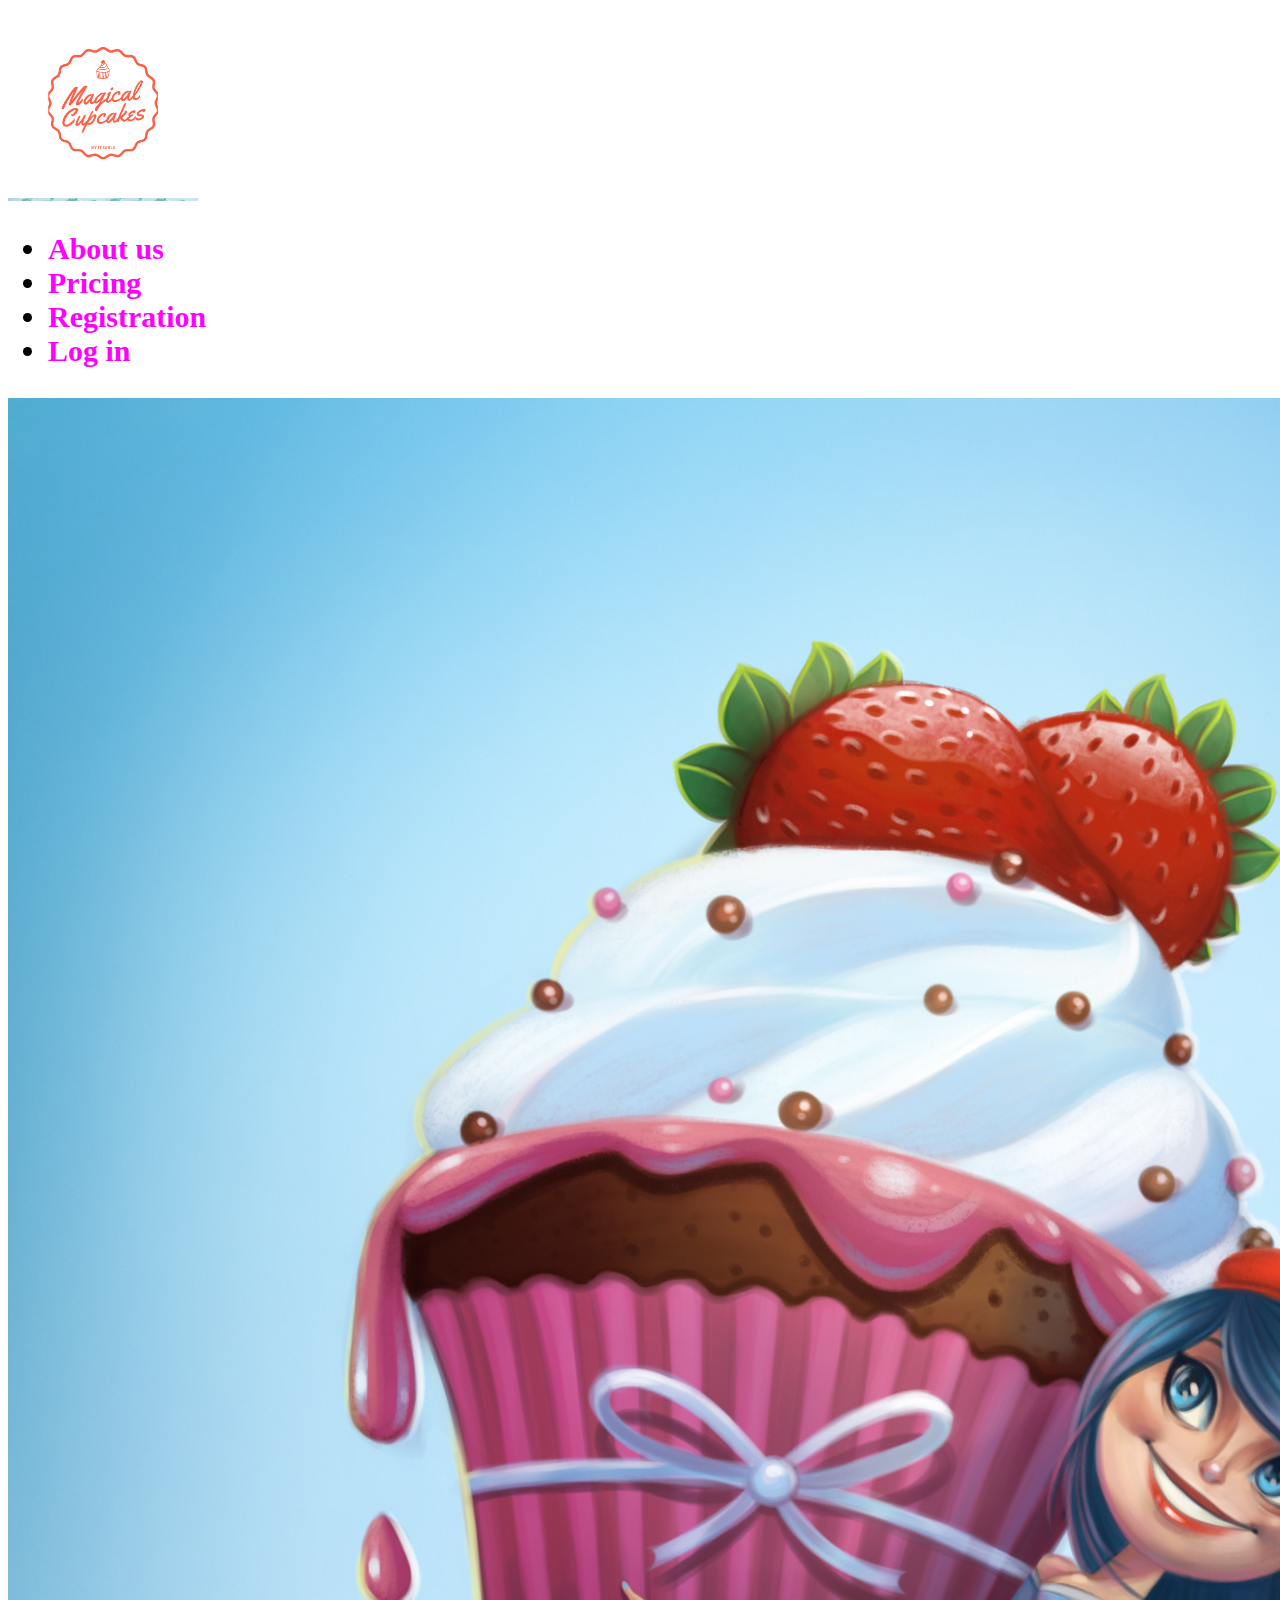
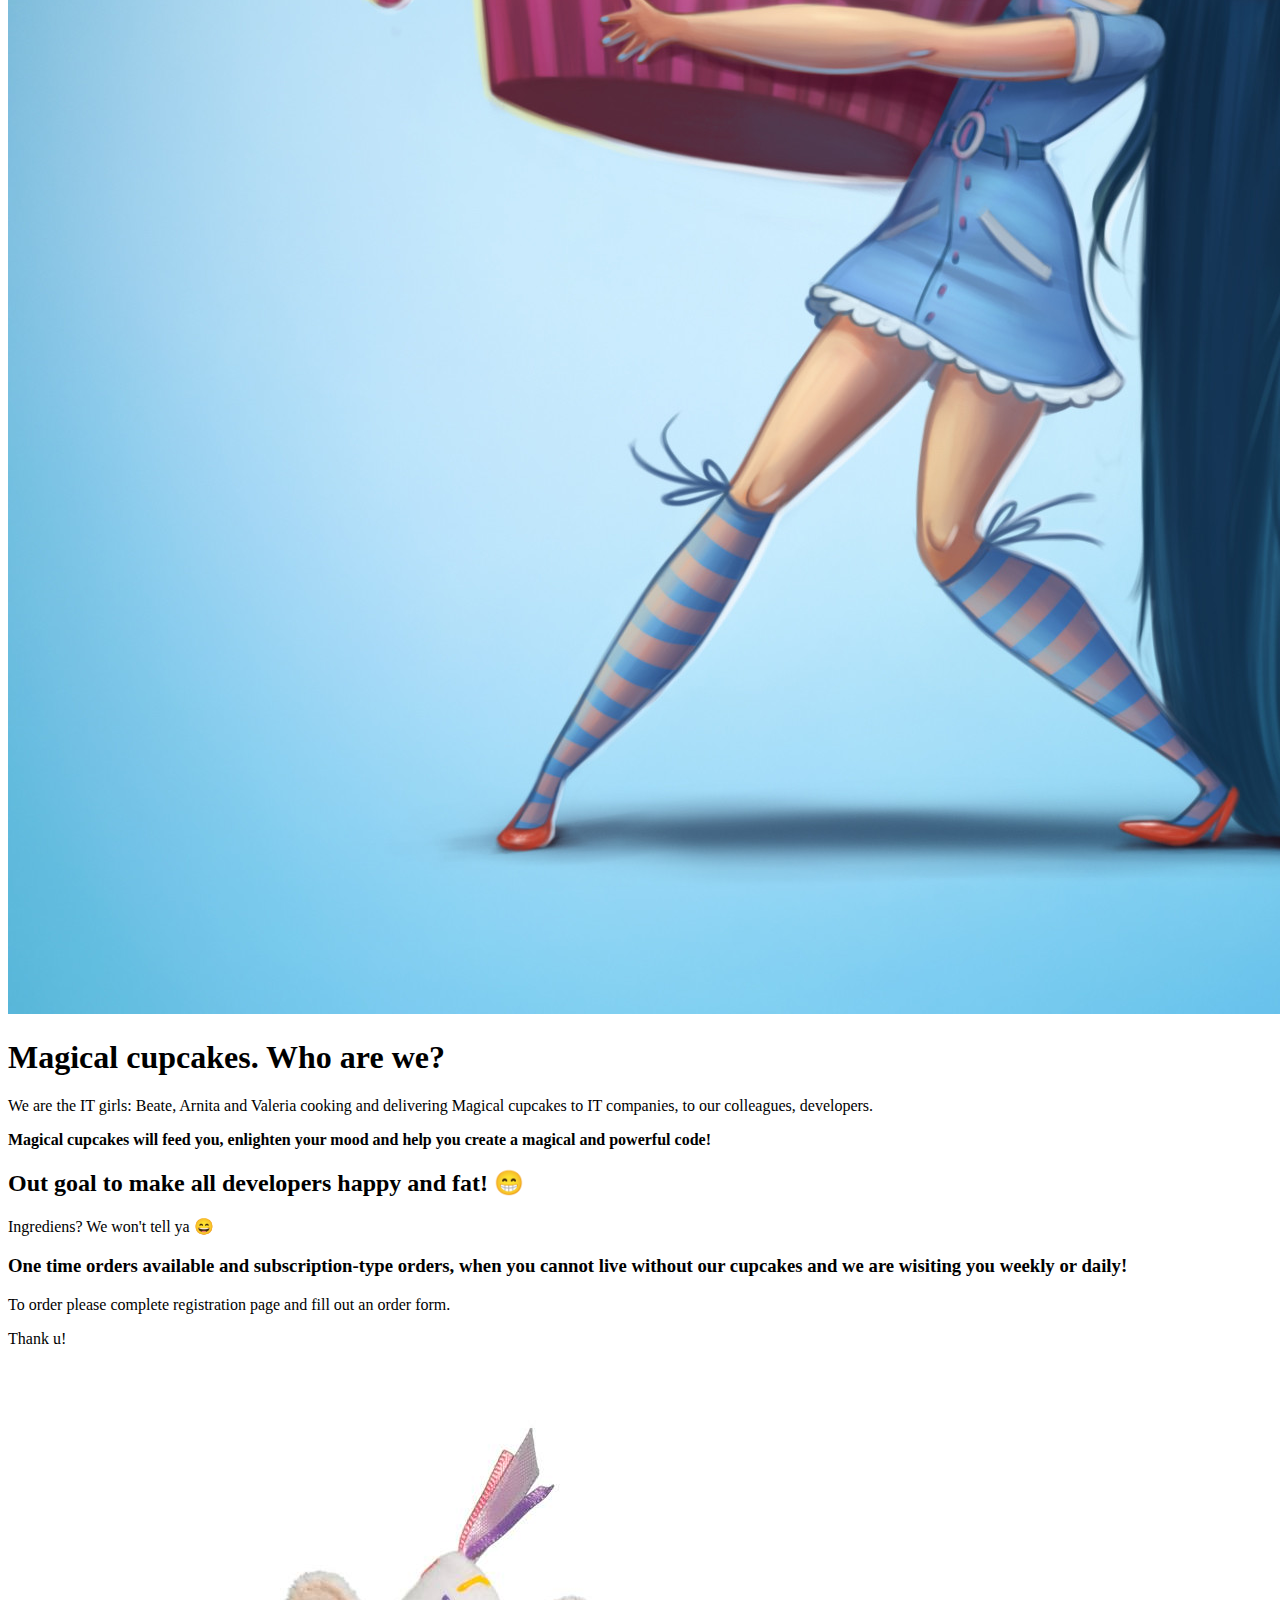
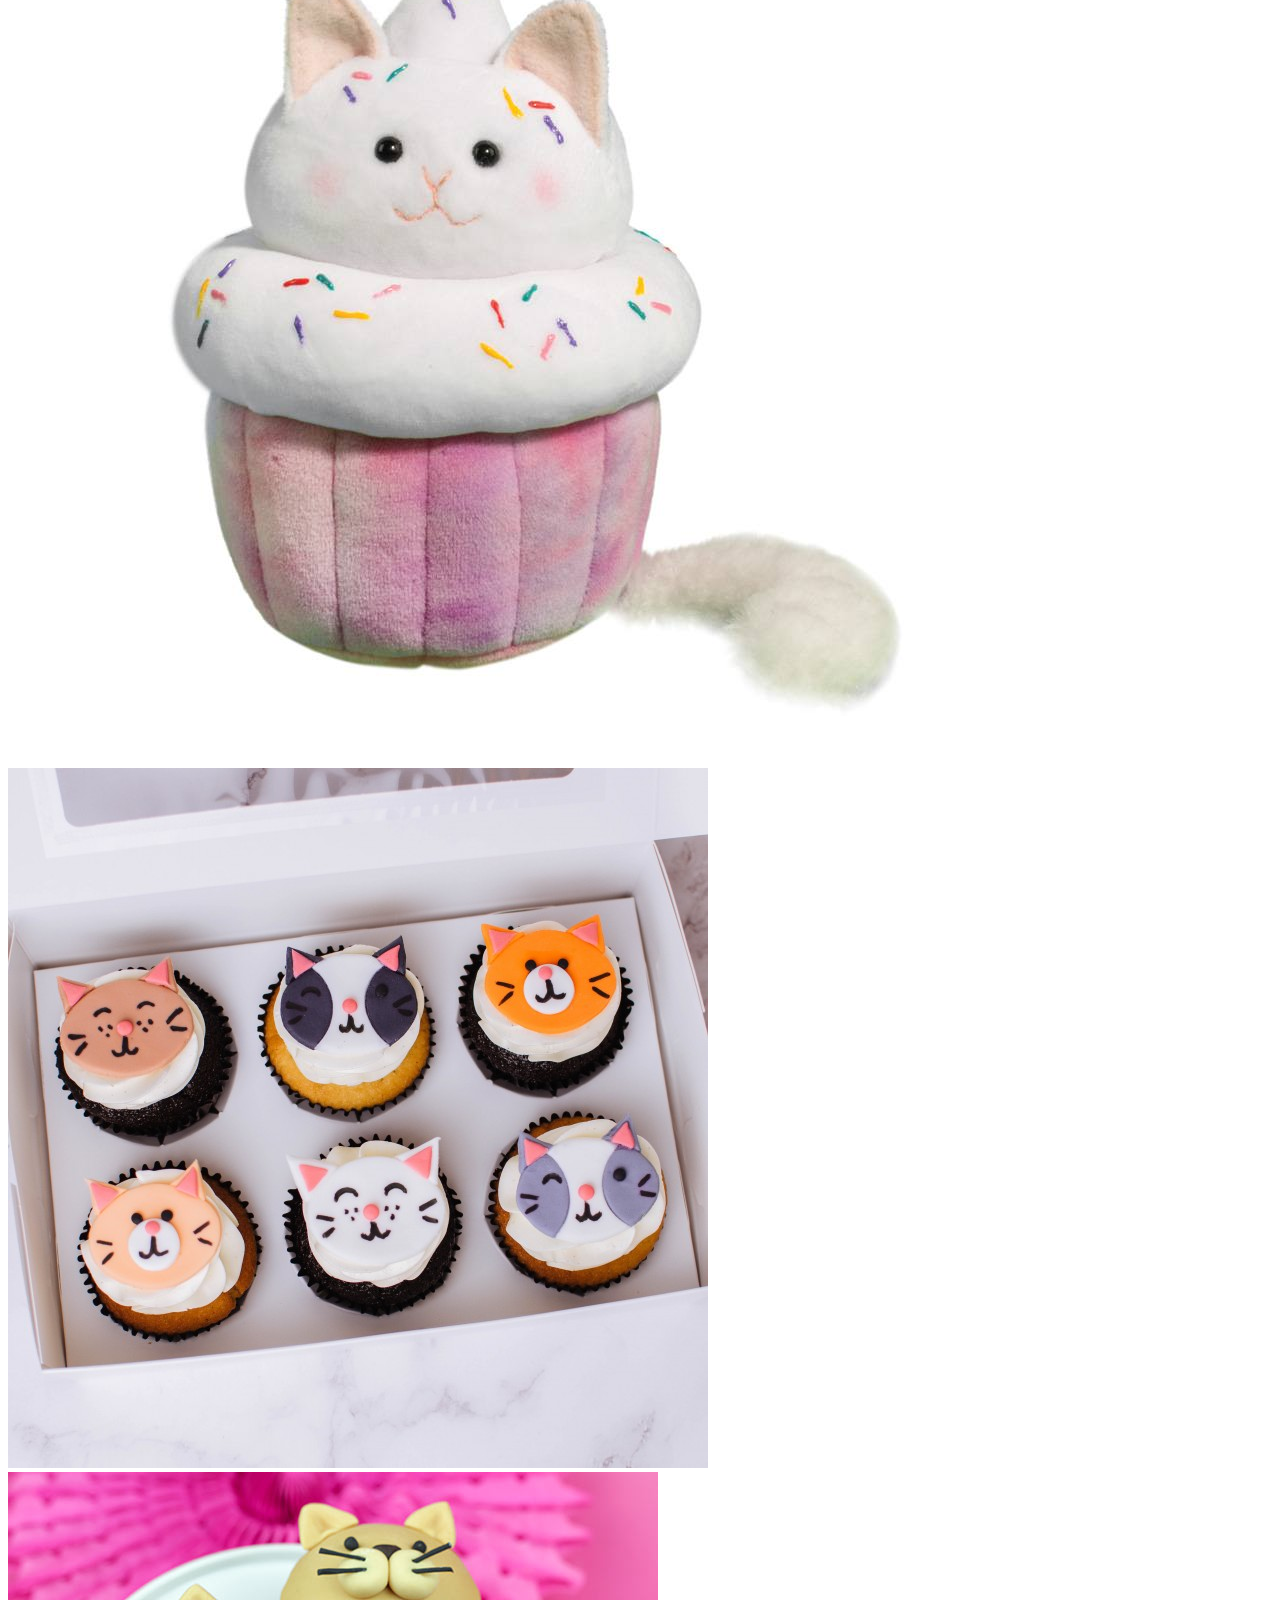
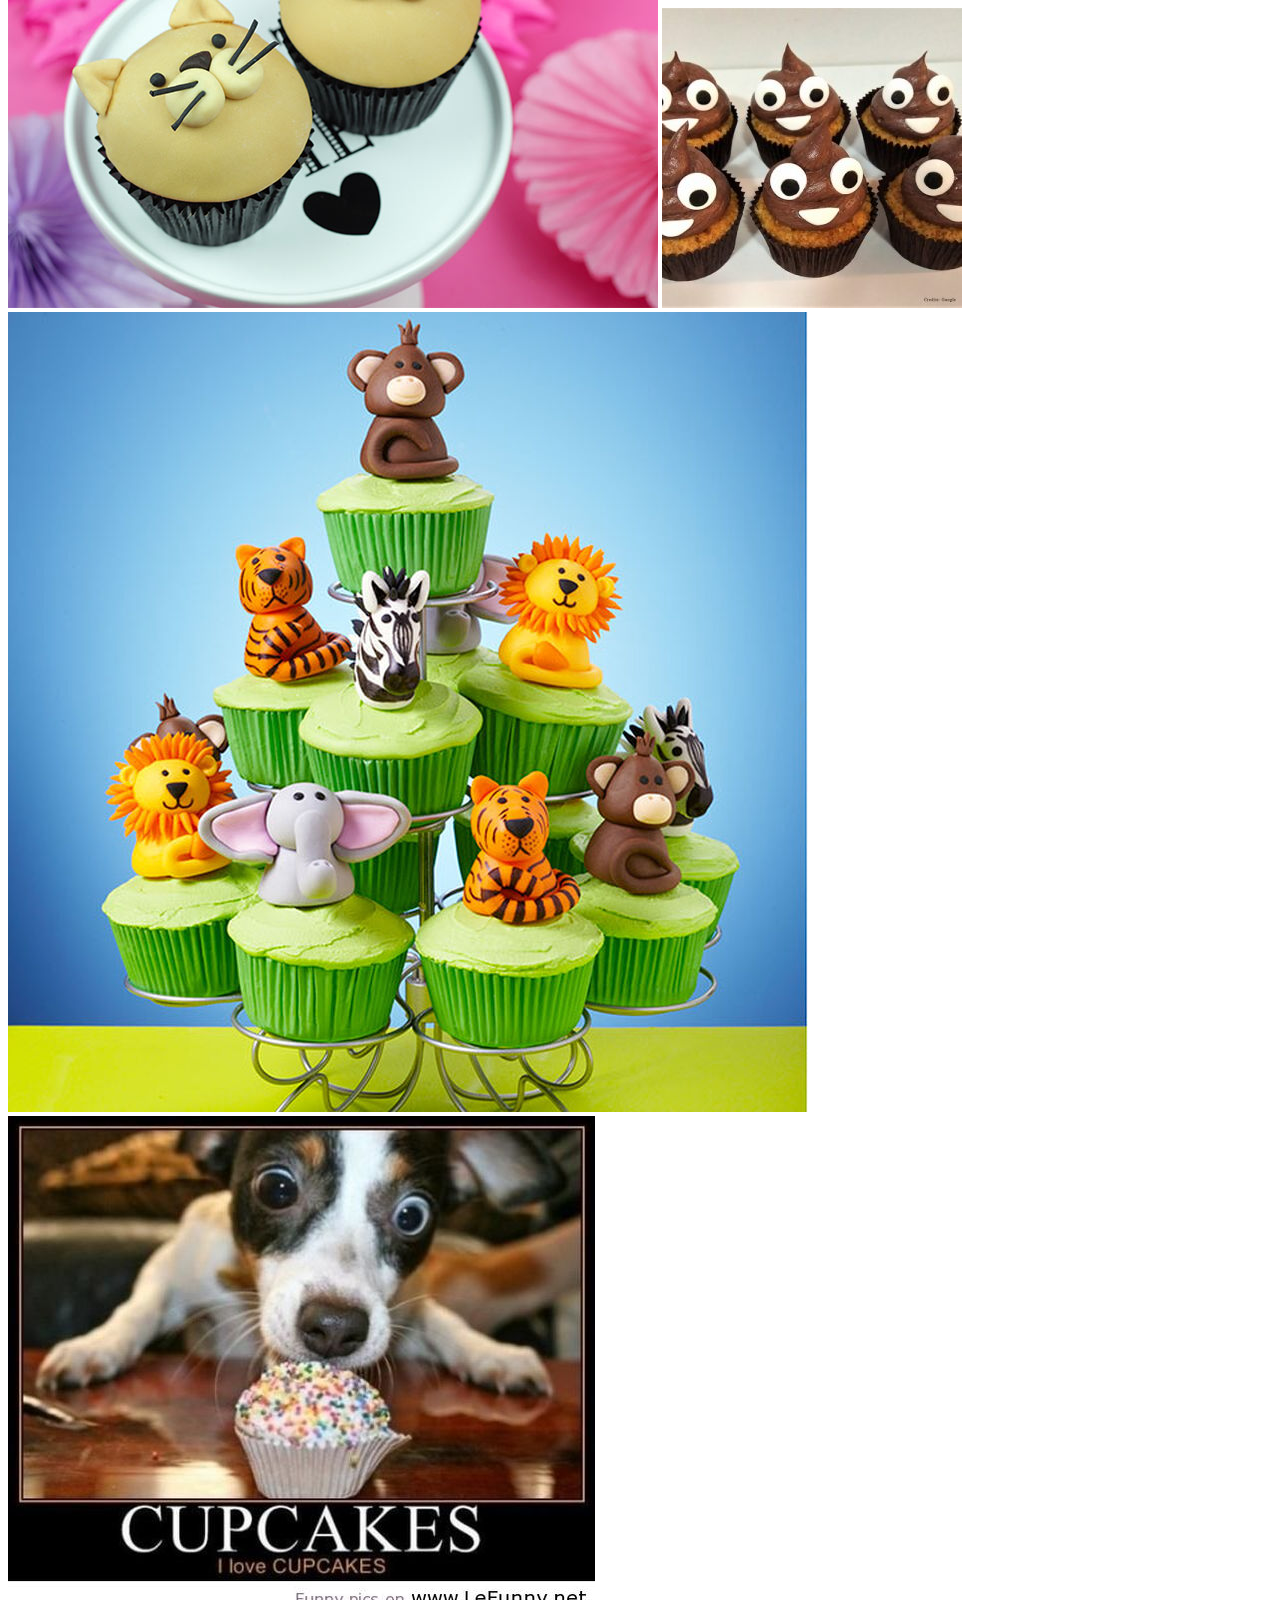
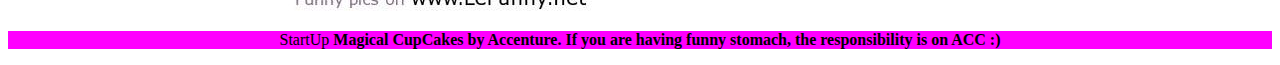
<file: about-us-page.html>
<!DOCTYPE html>
<html lang="en">
<head>
    <meta charset="UTF-8">
    <meta http-equiv="X-UA-Compatible" content="IE=edge">
    <meta name="viewport" content="width=device-width, initial-scale=1.0">
    <link rel="stylesheet" href="./css/about-us-style.css">
    <link href="https://cdn.jsdelivr.net/npm/bootstrap@5.1.3/dist/css/bootstrap.min.css" rel="stylesheet" integrity="sha384-1BmE4kWBq78iYhFldvKuhfTAU6auU8tT94WrHftjDbrCEXSU1oBoqyl2QvZ6jIW3" crossorigin="anonymous">
    <title>About Magic Cupcakes</title>
</head>
<body>

    <div class="container d-flex flex-column min-vh-100">

        <header class="d-flex flex-wrap align-items-center justify-content-md-between py-3 mb-4">
            <div class="row">
               
                <a class="navbar-brand header-wallpaper" ><img src="./images/magical-cupcakes.png" class="image-responsive" style="width: 15%"alt="logo cup cakes"></a>
                            
                    <ul class="nav justify-content-md-center menu">
                        <li class="nav-item">
                            <a class="nav-link active menu" aria-current="page" href="" style="color: fuchsia;">About us</a>
                        </li>
                                    
                        <li class="nav-item">
                            <a class="nav-link menu" href="pricing.html" style="color: fuchsia;">Pricing</a>
                        </li>
                        <li class="nav-item">
                            <a class="nav-link menu" href="" style="color: fuchsia;">Registration</a>
                        </li>
                        <li class="nav-item">
                            <a class="nav-link menu" href="login-page.html" style="color: fuchsia;">Log in</a>
                        </li>
                    </ul>                      
               
            </div>
        </header>

        <div class="row align-items-center justify-content-center">
            <div class="col-6">
                <img src="./images/lena-brunshtein-cupcake02.jpg" alt="magical girls" class="col-12">
            </div>

            <div class="col-6">
                <h1>Magical cupcakes. Who are we?</h1>

                <p>We are the IT girls: Beate, Arnita and Valeria cooking and delivering Magical cupcakes to IT companies, to our colleagues, developers.</p>
                <p><b>Magical cupcakes will feed you, enlighten your mood and help you create a magical and powerful code!</b></p>
                <h2>Out goal to make all developers happy and fat! <span></span>&#128513;</span></h2>
                <p>Ingrediens? We won't tell ya <span>&#128516;</span></p>

                <h3>One time orders available and subscription-type orders, when you cannot live without our cupcakes and we are wisiting you weekly or daily!</h3>
                <p>To order please complete registration page and fill out an order form.</p>
                <p>Thank u!</p>

                <img src="./images/cupc-1.jpg" alt="cupc-1" class="col-3">
                <img src="./images/cupc-2.jpg" alt="cupc-2" class="col-3">
                <img src="./images/cupc-3.jpg" alt="cupc-3" class="col-3">

                <img src="./images/cupck-4.jpg" alt="cupc-4" class="col-3">
                <img src="./images/cupc-5.jpg" alt="cupc-5" class="col-3">
                <img src="./images/cupck-6.jpg" alt="cupc-6" class="col-3">
                
            </div>
        </div>

        <footer>
            <div class="row align-items-center justify-content-center";>
                <p> StartUp <strong> Magical CupCakes by Accenture. If you are having funny stomach, the responsibility is on ACC :) </strong></p>
            </div>
        </footer>
    </div>

        
</body>
</html>
</file>
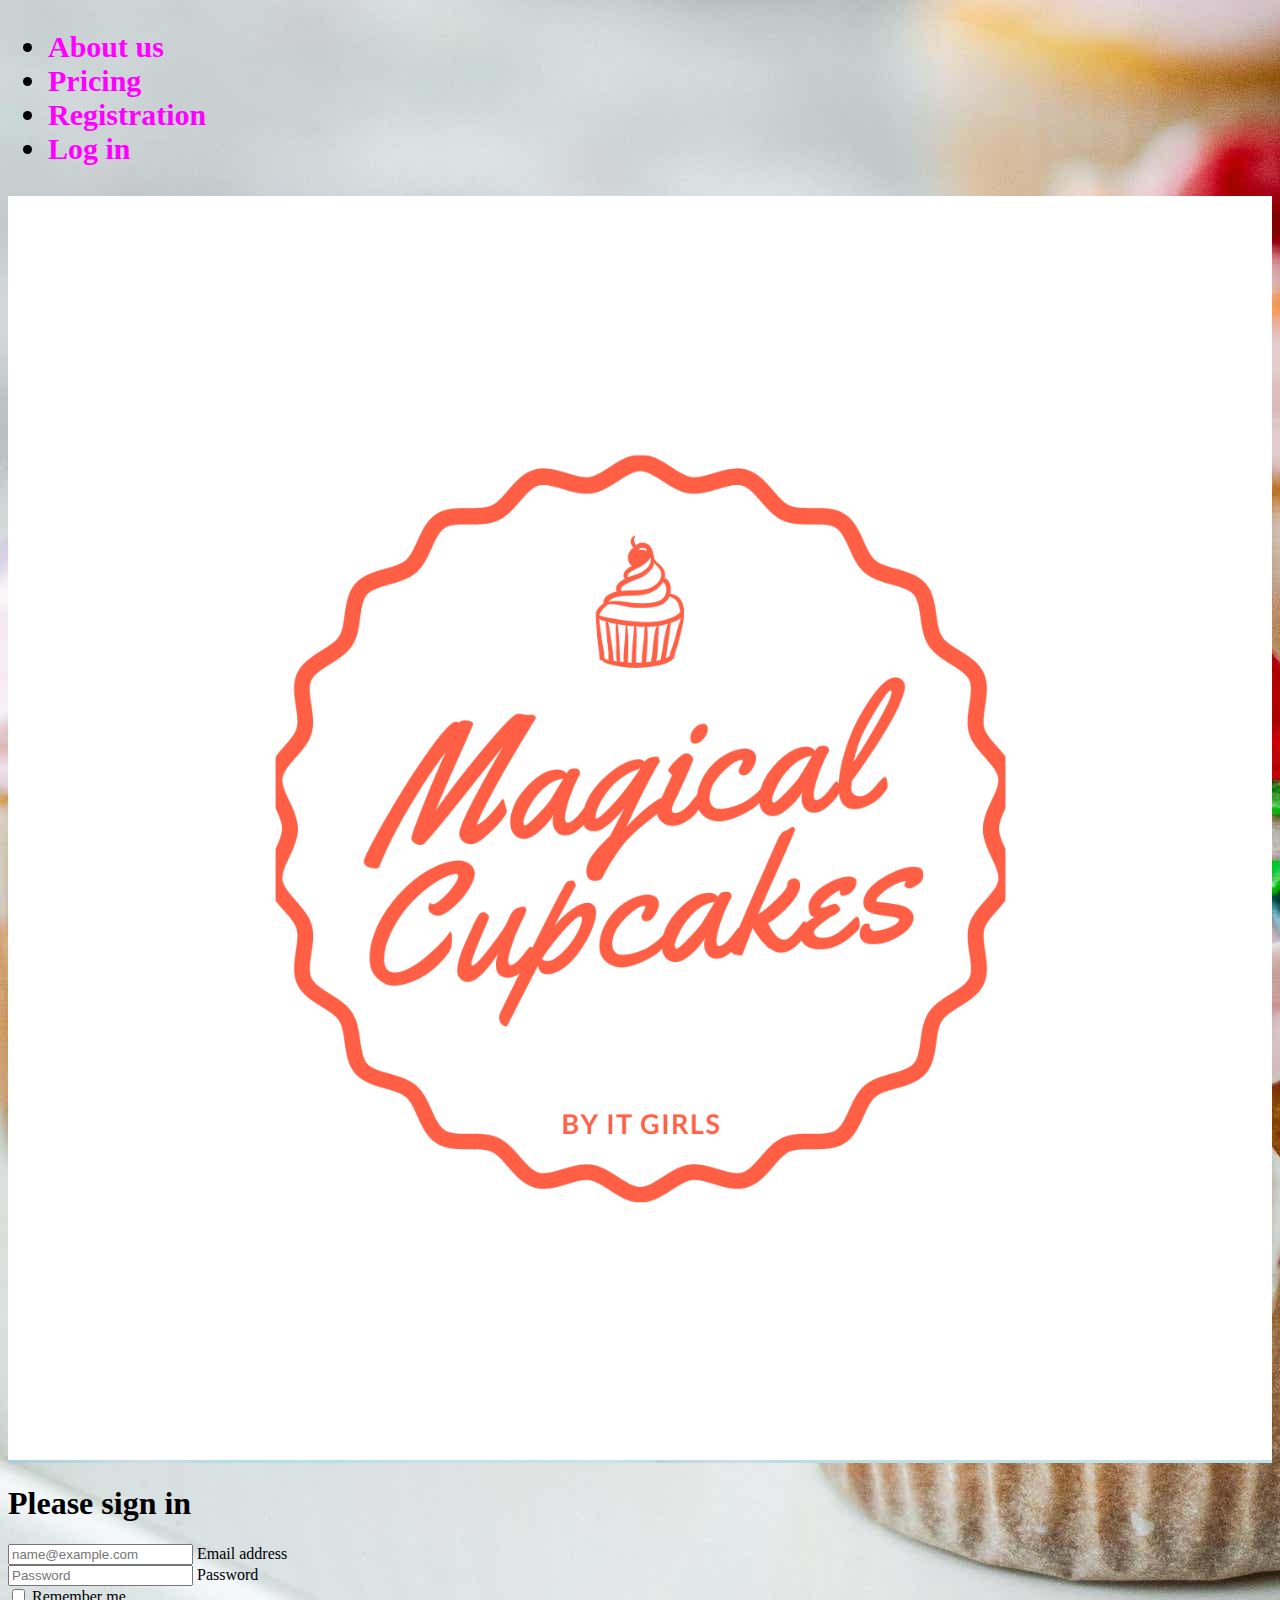
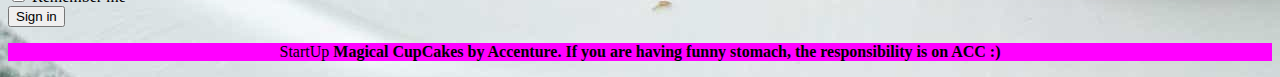
<file: login-page.html>
<!DOCTYPE html>
<html lang="en">
<head>
    <meta charset="UTF-8">
    <meta http-equiv="X-UA-Compatible" content="IE=edge">
    <meta name="viewport" content="width=device-width, initial-scale=1.0">
    <link rel="stylesheet" href="./css/login-style.css">
    <link rel="stylesheet" href="./css/about-us-style.css">
    <link href="https://cdn.jsdelivr.net/npm/bootstrap@5.1.3/dist/css/bootstrap.min.css" rel="stylesheet" integrity="sha384-1BmE4kWBq78iYhFldvKuhfTAU6auU8tT94WrHftjDbrCEXSU1oBoqyl2QvZ6jIW3" crossorigin="anonymous">
    <title>Login page</title>
</head>
<body class="container">

  
    <div class="container col-3 d-flex flex-column min-vh-100 text-center justify-content-center">

      <header class="d-flex flex-wrap align-items-center">
        <div class="row">         
                <ul class="nav justify-content-md-center menu">
                    <li class="nav-item">
                        <a class="nav-link active menu" aria-current="page" href="about-us-page.html" style="color: fuchsia;">About us</a>
                    </li>
                                
                    <li class="nav-item">
                        <a class="nav-link menu" href="pricing.html" style="color: fuchsia;">Pricing</a>
                    </li>
                    <li class="nav-item">
                        <a class="nav-link menu" href="registration.html" style="color: fuchsia;">Registration</a>
                    </li>
                    <li class="nav-item">
                        <a class="nav-link menu" href="login-page.html" style="color: fuchsia;">Log in</a>
                    </li>
                </ul>                      
           
        </div>
    </header>
  
        <main class="form-signin">

          <form> 
            <a class="navbar-brand header-wallpaper" ><img src="./images/magical-cupcakes.png" class="image-responsive" style="width: 100%"alt="logo cup cakes"></a>
            <h1 class="h3 mb-3 fw-normal">Please sign in</h1>
        
            <div class="form-floating">
              <input type="email" class="form-control" id="floatingInput" placeholder="name@example.com">
              <label for="floatingInput">Email address</label>
            </div>

            <div class="form-floating">
              <input type="password" class="form-control" id="floatingPassword" placeholder="Password">
              <label for="floatingPassword">Password</label>
            </div>
        
            <div class="checkbox mb-3">
              <label>
                <input type="checkbox" value="remember-me"> Remember me
              </label>

            </div>
            <button class="w-100 btn btn-lg btn-danger" type="submit">Sign in</button>
            
          </form>
        </main>
    </div>    
        
    <footer>
      <div class="row align-items-center justify-content-center";>
          <p> StartUp <strong> Magical CupCakes by Accenture. If you are having funny stomach, the responsibility is on ACC :) </strong></p>
      </div>
  </footer>     
          
        
     
    
</body>
</html>
</file>
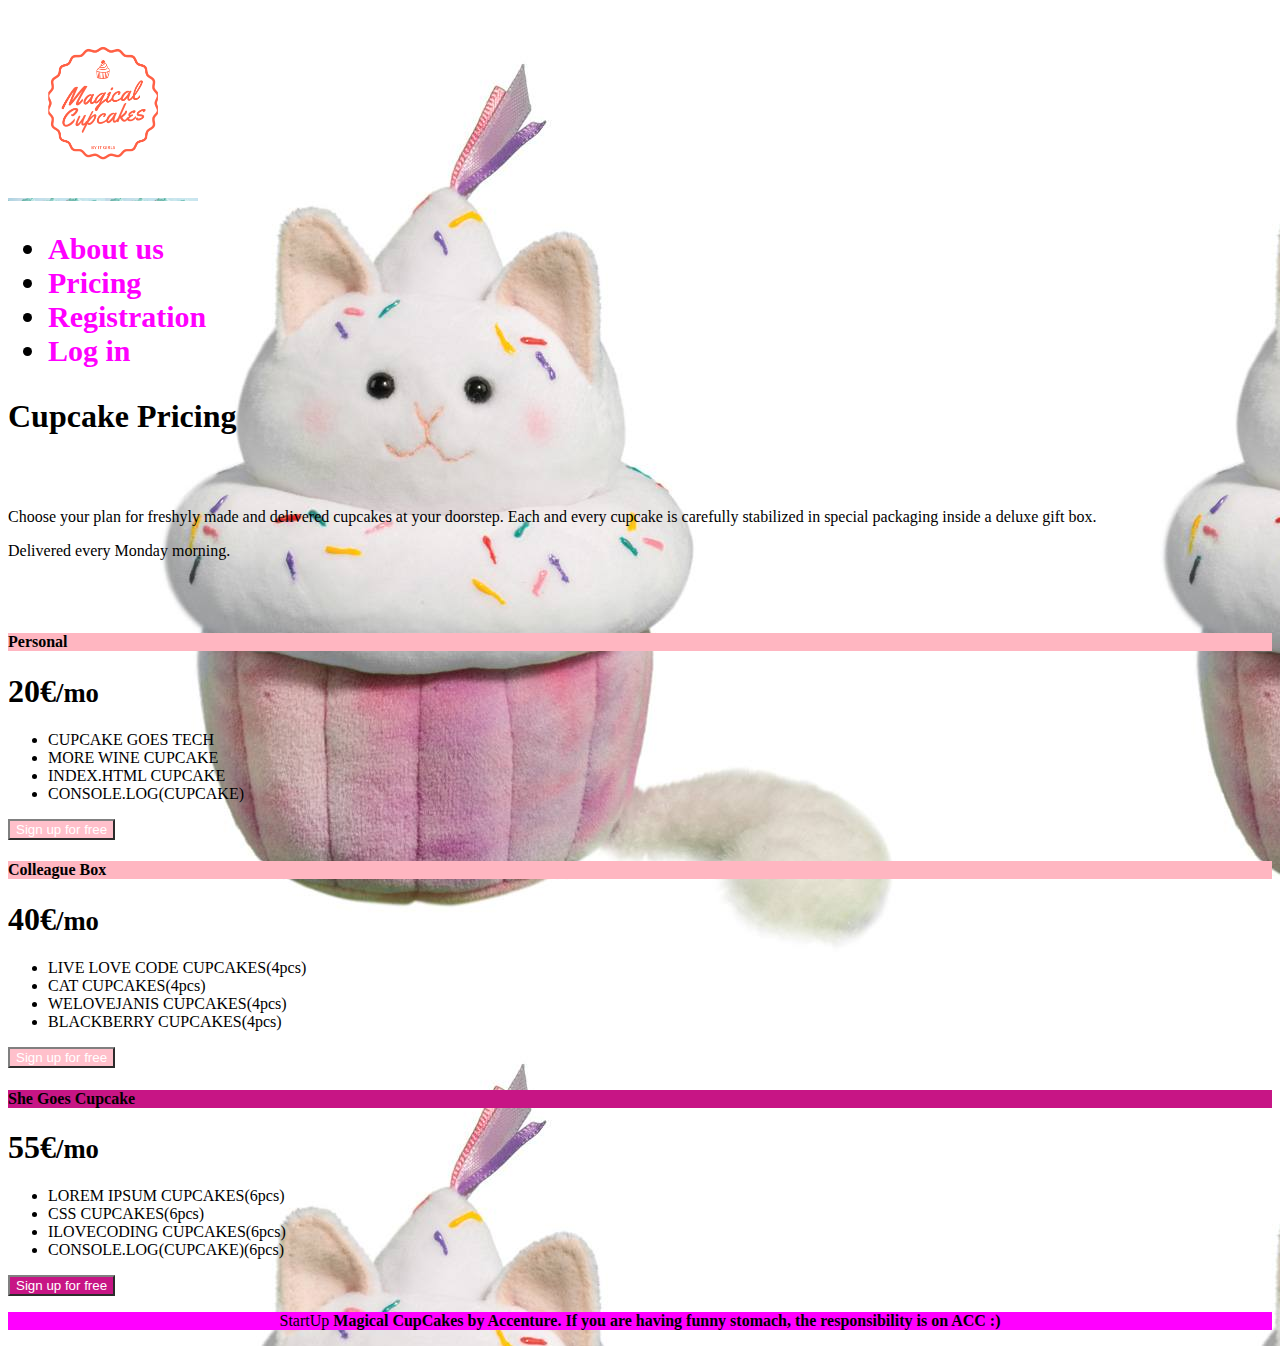
<file: pricing.html>
<!DOCTYPE html>
<html lang="en">
<head>
    <meta charset="UTF-8">
    <meta http-equiv="X-UA-Compatible" content="IE=edge">
    <meta name="viewport" content="width=device-width, initial-scale=1.0">
    <title>Document</title>
    <link href="https://cdn.jsdelivr.net/npm/bootstrap@5.1.3/dist/css/bootstrap.min.css" rel="stylesheet" integrity="sha384-1BmE4kWBq78iYhFldvKuhfTAU6auU8tT94WrHftjDbrCEXSU1oBoqyl2QvZ6jIW3" crossorigin="anonymous">
    <link rel="stylesheet" href="css/pricing.css">
    <link rel="stylesheet" href="./css/about-us-style.css">

<body>
  <div class="container d-flex flex-column min-vh-100">

    <header class="d-flex flex-wrap align-items-center justify-content-md-between py-3 mb-4">
        <div class="row">
           
            <a class="navbar-brand header-wallpaper" ><img src="./images/magical-cupcakes.png" class="image-responsive" style="width: 15%"alt="logo cup cakes"></a>
                        
                <ul class="nav justify-content-md-center menu">
                    <li class="nav-item">
                      <a class="nav-link active menu"  href="about-us-page.html" style="color: fuchsia;">About us</a>
                    </li>
                                
                    <li class="nav-item">
                        <a class="nav-link menu" aria-current="page style=" style="color: fuchsia;">Pricing</a>
                    </li>
                    <li class="nav-item">
                        <a class="nav-link menu" href="registration.html" style="color: fuchsia;">Registration</a>
                    </li>
                    <li class="nav-item">
                        <a class="nav-link menu" href="login-page.html" style="color: fuchsia;">Log in</a>
                    </li>
                </ul>                      
           
        </div>
    </header>
                      
 <div class="container py-3">
    <div class="pricing-header p-3 pb-md-4 mx-auto text-center">
        <h1 class="display-4 fw-normal">Cupcake Pricing</h1>
        <br></br>
        <p class="fs-5 ">Choose your plan for freshyly made and delivered cupcakes at your doorstep. Each and every cupcake is carefully stabilized in special packaging inside a deluxe gift box.  </p>
        <p class="fs-5 ">Delivered every Monday morning.</p>
      </div>
 <main class="pricing">
        <br></br>
      <div class="row row-cols-1 row-cols-md-3 mb-3 text-center">
        <div class="col">
          <div class=" card mb-4 rounded-3 shadow-sm">
            <div class="color card-header py-3">
              <h4 class="my-0 fw-normal">Personal</h4>
            </div>
            <div class="card-body">
              <h1 class="card-title pricing-card-title">20€<small class="text-muted fw-light">/mo</small></h1>
              <ul class="list-unstyled mt-3 mb-4">
                <li>CUPCAKE GOES TECH</li>
                <li>MORE WINE CUPCAKE</li>
                <li>INDEX.HTML CUPCAKE</li>
                <li>CONSOLE.LOG(CUPCAKE)</li>
              </ul>
              <button type="button" class="w-100 btn btn-lg btn-outline-primary">Sign up for free</button>
            </div>
          </div>
        </div>
        <div class="col">
          <div class="card mb-4 rounded-3 shadow -sm ">
            <div class="color card-header py-3">
              <h4 class="my-0 fw-normal ">Colleague Box</h4>
            </div>
            <div class="card-body">
              <h1 class="card-title pricing-card-title">40€<small class="text-muted fw-light">/mo</small></h1>
              <ul class="list-unstyled mt-3 mb-4">
                <li>LIVE LOVE CODE CUPCAKES(4pcs)</li>
                <li>CAT CUPCAKES(4pcs)</li>
                <li>WELOVEJANIS CUPCAKES(4pcs)</li>
                <li>BLACKBERRY CUPCAKES(4pcs)</li>
              </ul>
              <button type="button" class="w-100 btn btn-lg btn-outline-primary">Sign up for free</button>
            </div>
          </div>
        </div>
        <div class="col">
          <div class="card mb-4 rounded-3 shadow-sm ">
            <div class="cc card-header py-3 text-white">
              <h4 class="my-0 fw-normal">She Goes Cupcake</h4>
            </div>
            <div class="card-body">
              <h1 class="card-title pricing-card-title">55€<small class="text-muted fw-light">/mo</small></h1>
              <ul class="list-unstyled mt-3 mb-4">
                <li>LOREM IPSUM CUPCAKES(6pcs)</li>
                <li>CSS CUPCAKES(6pcs)</li>
                <li>ILOVECODING CUPCAKES(6pcs)</li>
                <li>CONSOLE.LOG(CUPCAKE)(6pcs)</li>
              </ul>
              <button type="button"  class="jj w-100 btn btn-lg btn-outline-primary">Sign up for free</button>
            </div>
          </div>
        </div>
      </div>
  </main>
</div> 
<footer>
  <div class="row align-items-center justify-content-center";>
      <p> StartUp <strong> Magical CupCakes by Accenture. If you are having funny stomach, the responsibility is on ACC :) </strong></p>
  </div>
</footer>
</body>
</html>
</file>
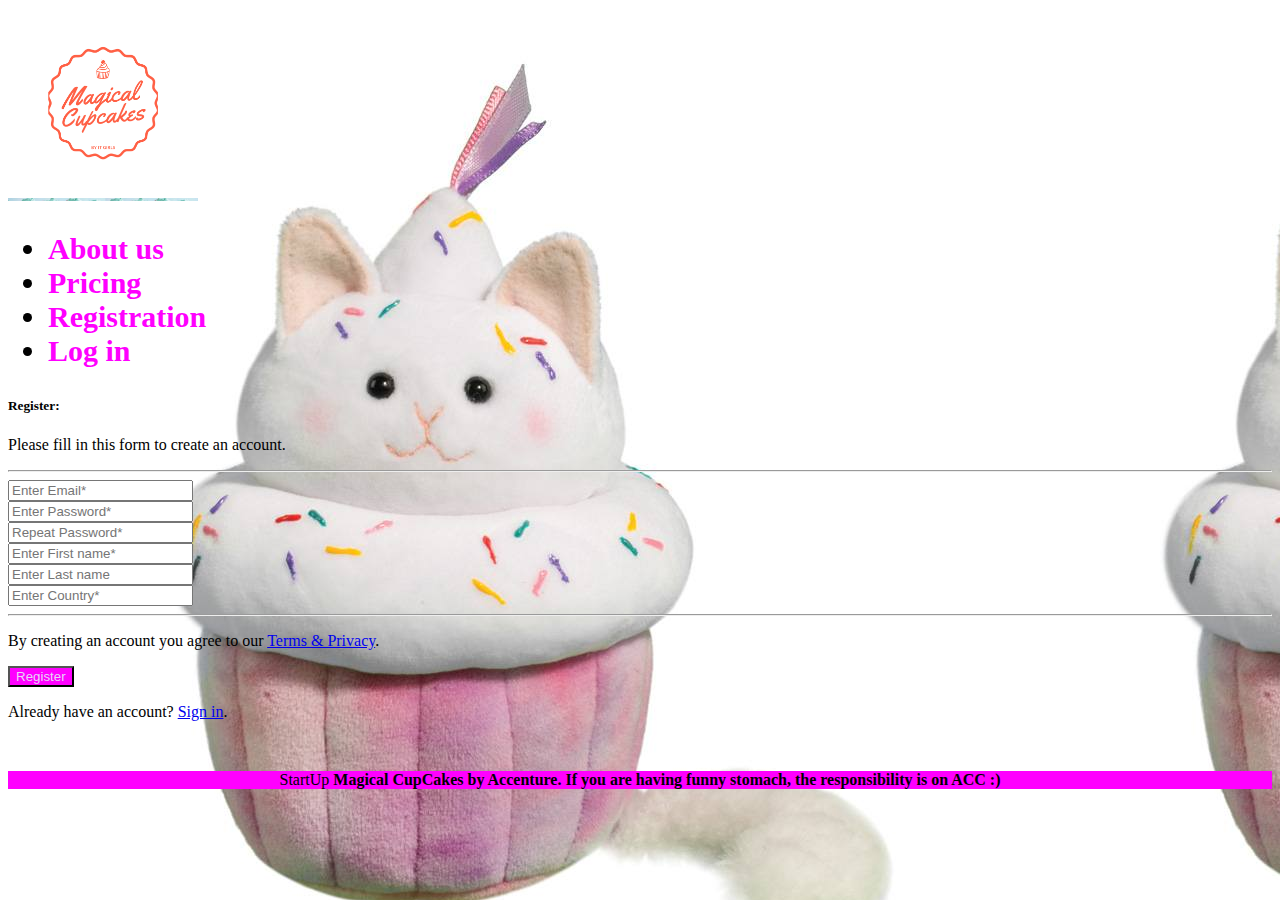
<file: registration.html>
<!DOCTYPE html>
<html lang="en">

<head>
    <meta charset="UTF-8">
    <meta http-equiv="X-UA-Compatible" content="IE=edge">
    <meta name="viewport" content="width=device-width, initial-scale=1.0">
    <title>Cupcake 🧁</title>

    <link rel="stylesheet" href="./css/about-us-style.css">

    <link rel="stylesheet" href="https://cdnjs.cloudflare.com/ajax/libs/font-awesome/4.7.0/css/font-awesome.min.css">

    <link href="https://cdn.jsdelivr.net/npm/bootstrap@5.0.1/dist/css/bootstrap.min.css" rel="stylesheet"
        integrity="sha384-+0n0xVW2eSR5OomGNYDnhzAbDsOXxcvSN1TPprVMTNDbiYZCxYbOOl7+AMvyTG2x" crossorigin="anonymous">
</head>

<body class="d-flex flex-column min-vh-100" style="
    background-image: url(../images/cupc-1.jpg)">
    
    <main>
        <div class="container">

            <header class="d-flex flex-wrap align-items-center justify-content-md-between py-3 mb-4">
                <div class="row">
            
                    <a class="navbar-brand header-wallpaper"><img src="./images/magical-cupcakes.png" class="image-responsive"
                            style="width: 15%" alt="logo cup cakes"></a>
            
                    <ul class="nav justify-content-md-center menu">
                        <li class="nav-item">
                            <a class="nav-link active menu" aria-current="page" href="about-us-page.html" style="color: fuchsia;">About us</a>
                        </li>
            
                        <li class="nav-item">
                            <a class="nav-link menu" href="pricing.html" style="color: fuchsia;">Pricing</a>
                        </li>
                        <li class="nav-item">
                            <a class="nav-link menu" href="registration.html" style="color: fuchsia;">Registration</a>
                        </li>
                        <li class="nav-item">
                            <a class="nav-link menu" href="login-page.html" style="color: fuchsia;">Log in</a>
                        </li>
                    </ul>
            
                </div>
            </header>

                <div class="pt-4">
                    <div class="row">
                        <div class="col-md-6">
                            <h5>Register:</h5>
                            <p>Please fill in this form to create an account.</p>
                            <hr>
                            <div class="column">
                                <input type="text" placeholder="Enter Email*" name="email" id="email" required>
                                <br>
                                <input type="password" placeholder="Enter Password*" name="psw" id="psw" required>
                                <br>
                                <input type="password" placeholder="Repeat Password*" name="psw-repeat" id="psw-repeat"
                                    required>
                                <br>
                                <input type="text" placeholder="Enter First name*" name="psw" id="psw" required>
                                <br>
                                <input type="text" placeholder="Enter Last name" name="psw" id="psw" required>
                                <br>
                                <input type="text" placeholder="Enter Country*" name="psw" id="psw" required>
                                <hr>
                            </div>
                            <p>By creating an account you agree to our <a href="#">Terms & Privacy</a>.</p>
                            <button type="submit" class="registerbtn"
                                style="background-color: fuchsia; color: #E7D6F7;">Register</button>
                        </div>
                        <div class="container signin">
                            <p>Already have an account? <a href="#">Sign in</a>.</p>
                        </div>
                        </form>
                    </div>
                </div>
            </div>
            </div>
    </main>
    <div class="container">
        <br>
     <footer>
       <div class="row align-items-center justify-content-center" ;>
       <p> StartUp <strong> Magical CupCakes by Accenture. If you are having funny stomach, the responsibility is on
       ACC :) </strong></p>
       </div>
       </footer>
        </body>
</file>
<file: css/about-us-style.css>
.header-wallpaper {
    background-image: url('../images/cupc-back.jpg');
    background-repeat: no-repeat;
    background-size: 100%;
}

.menu {
    font-weight: bold;
    font-size: 30px;
    text-decoration: fuchsia;
}

footer {
    background-color: fuchsia;
    text-align: center;
}
</file>
<file: css/login-style.css>
body {
    background-image: url('../images/zarla-cupcake-logos-3993x6005-20210127.jpeg')
     }
</file>
<file: css/pricing.css>
.color {
    background-color: lightpink;
    
}

.cc {
    background-color: mediumvioletred;
}



.btn-lg {
    color: white;
    border-color: grey;
    background-color: pink;
}
.jj {
    background-color: mediumvioletred;
}

body {
    background-image: url(../images/cupc-1.jpg);
}
</file>
